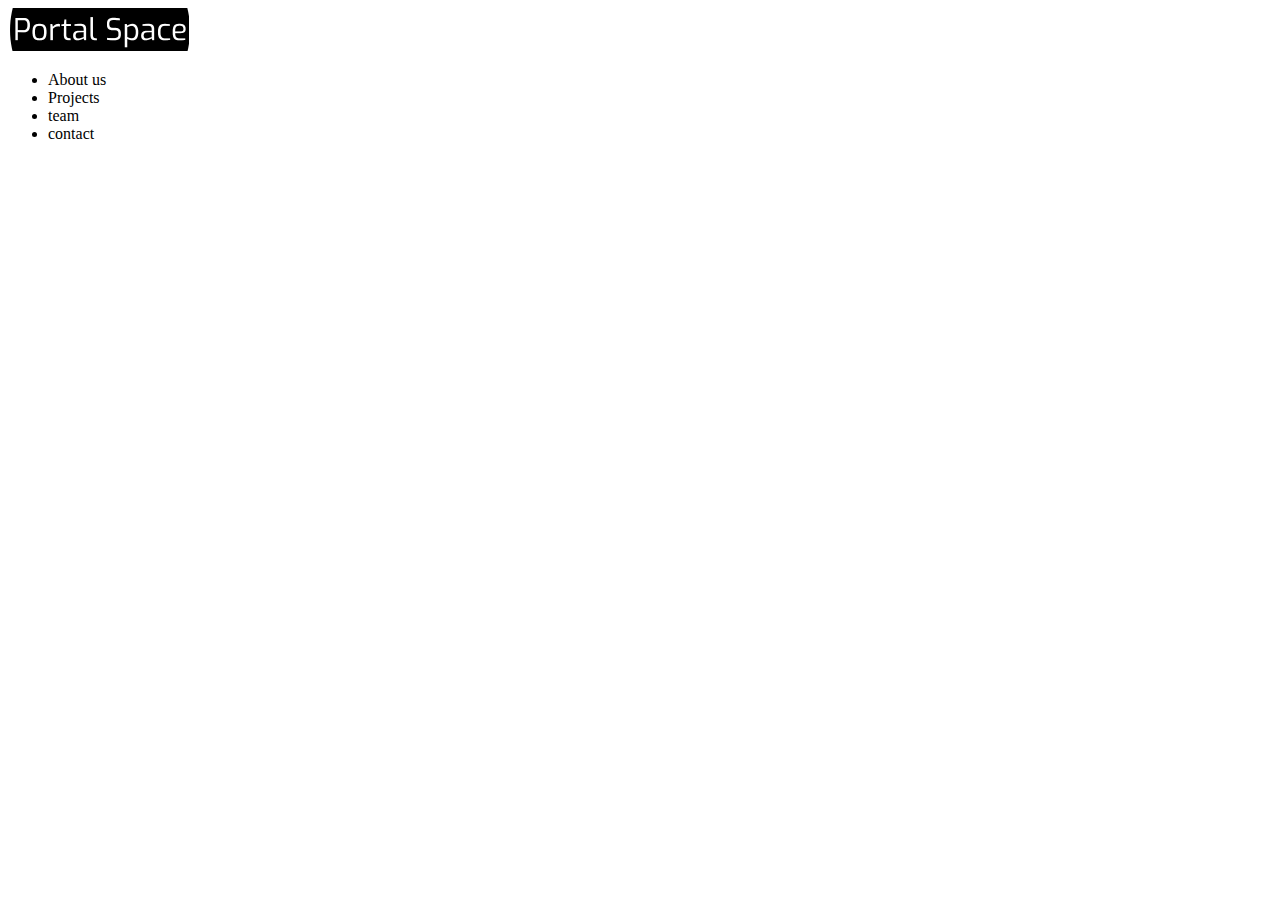
<file: Header.html>
<!DOCTYPE html>
<html lang="en">
<head>
    <meta charset="UTF-8">
    <title>Header</title>
</head>
<body>
    <div class="header_container">
        <div class="logo_container">
            <img class="portal_space_logo" src="resources/images/logo_portal_space.png" alt="logo Portal Space">
        </div>
        <div class="menu">
            <ul class="menu_items">
                <li>About us</li>
                <li>Projects</li>
                <li>team</li>
                <li>contact</li>
            </ul>
        </div>
    </div>

</body>
</html>
</file>
